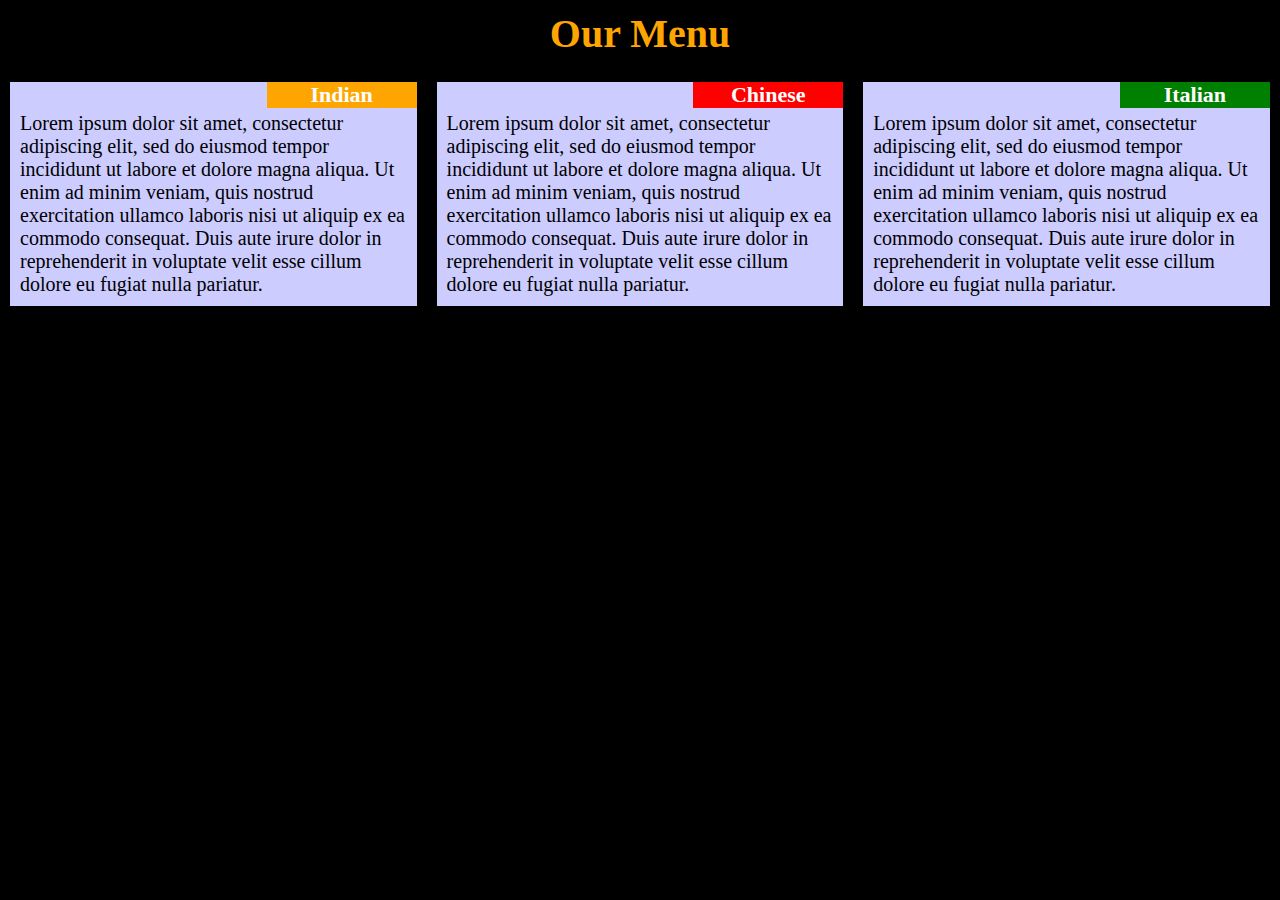
<file: module2-solution/index.html>
<!doctype html>
<html>
<head>
	<meta charset="utf-8">
	<meta name="viewport" content="width=device-width, initial-scale=1">
	<link rel="stylesheet" href="css\style.css">
	<title>Assignment module 2</title>

		
</head>
	<body>
		<h1>Our Menu</h1>
		<div class="row">
			<div class="col-lg-4 col-md-6">
				<section class="Indian">
					<h2>Indian</h2>
						<p>Lorem ipsum dolor sit amet, consectetur adipiscing elit, sed do eiusmod tempor incididunt ut labore et dolore magna aliqua. Ut enim ad minim veniam, quis nostrud exercitation ullamco laboris nisi ut aliquip ex ea commodo consequat. Duis aute irure dolor in reprehenderit in voluptate velit esse cillum dolore eu fugiat nulla pariatur.</p>
					</section>
				</div>
			<div class="col-lg-4 col-md-6">
				<section class="Chinese">
					<h2>Chinese</h2>
					<p>Lorem ipsum dolor sit amet, consectetur adipiscing elit, sed do eiusmod tempor incididunt ut labore et dolore magna aliqua. Ut enim ad minim veniam, quis nostrud exercitation ullamco laboris nisi ut aliquip ex ea commodo consequat. Duis aute irure dolor in reprehenderit in voluptate velit esse cillum dolore eu fugiat nulla pariatur.
					</p>
				</section>
			</div>
			<div class="col-lg-4 col-md-12">
				<section class="Italian">
					<h2>Italian</h2>
					<p>Lorem ipsum dolor sit amet, consectetur adipiscing elit, sed do eiusmod tempor incididunt ut labore et dolore magna aliqua. Ut enim ad minim veniam, quis nostrud exercitation ullamco laboris nisi ut aliquip ex ea commodo consequat. Duis aute irure dolor in reprehenderit in voluptate velit esse cillum dolore eu fugiat nulla pariatur.
					</p>
				</section>
			</div>
		</div>
	</body>
</html>
</file>
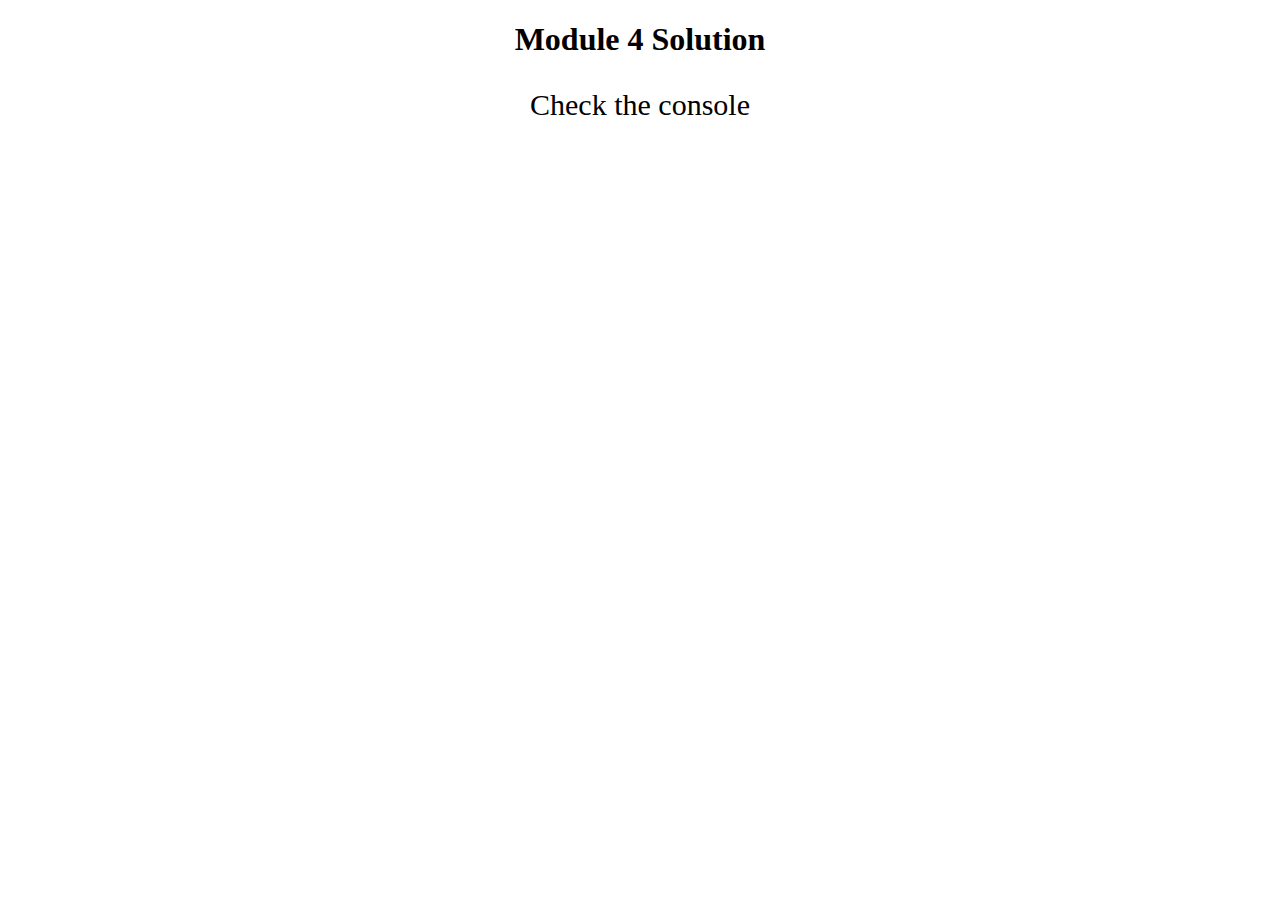
<file: module4-solution/index.html>
<!DOCTYPE html>
<html>
<head>
  <meta charset="utf-8">
  <title>Module 4 Solution</title>
  <script>
    var names = []; // DO NOT REMOVE
  </script>
  <script src="SpeakHello.js"></script>
  <script src="SpeakGoodBye.js"></script>
  <script src="script.js"></script>
</head>
<style>
	h1{
		text-align: center;
	}
	p {
		text-align: center;
		font-size: 30px;
	}
</style>
<body>
  <h1>Module 4 Solution</h1>
  <p>Check the console</p>
</body>
</html>
</file>
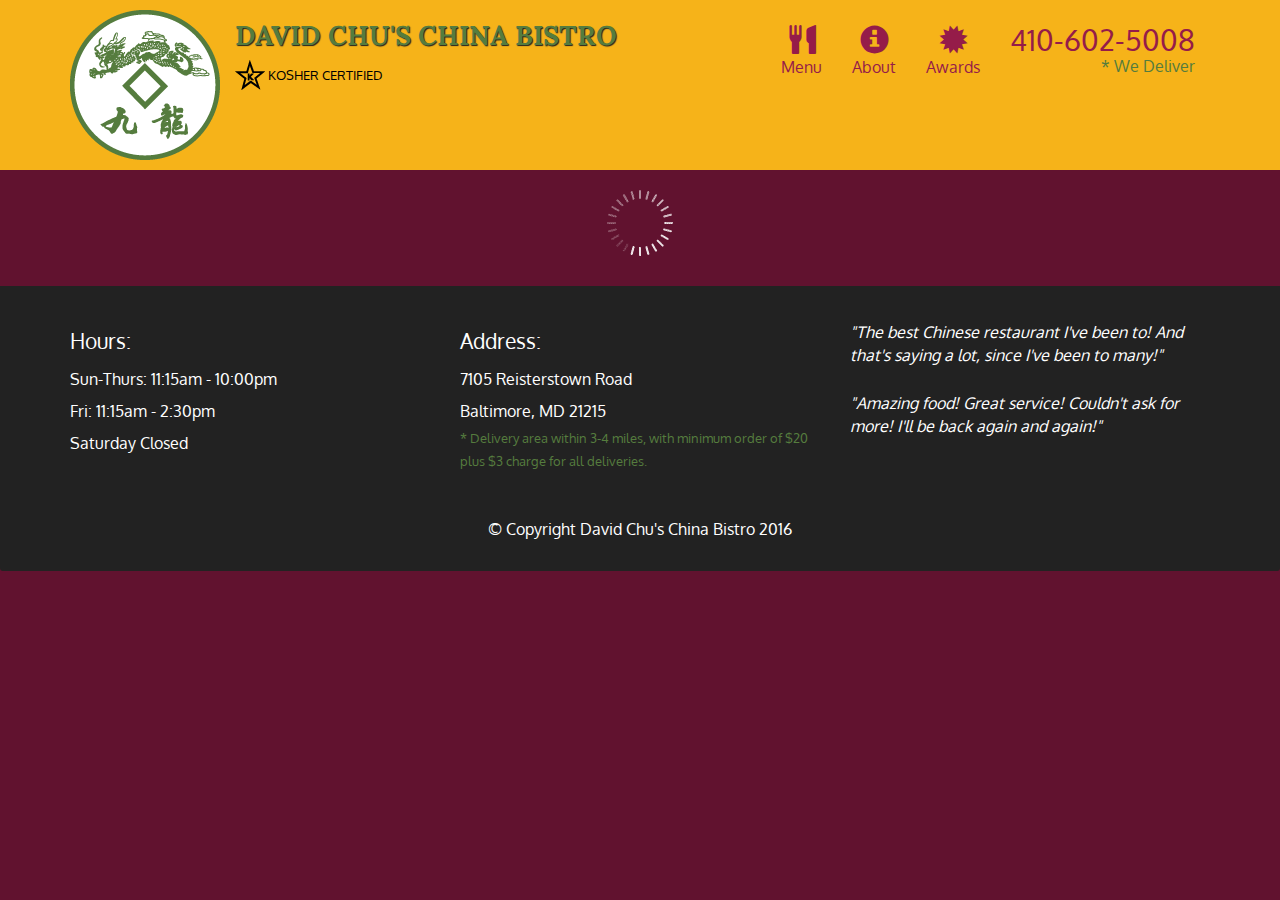
<file: module5-solution/index.html>
<!doctype html>
<html lang="en">
  <head>
    <meta charset="utf-8">
    <meta http-equiv="X-UA-Compatible" content="IE=edge">
    <meta name="viewport" content="width=device-width, initial-scale=1">
    <title>David Chu's China Bistro</title>
    <link rel="stylesheet" href="css/bootstrap.min.css">
    <link rel="stylesheet" href="css/styles.css">
    <link href='https://fonts.googleapis.com/css?family=Oxygen:400,300,700' rel='stylesheet' type='text/css'>
    <link href='https://fonts.googleapis.com/css?family=Lora' rel='stylesheet' type='text/css'>
  </head>
<body>
  <header>
    <nav id="header-nav" class="navbar navbar-default">
      <div class="container">
        <div class="navbar-header">
          <a href="index.html" class="pull-left visible-md visible-lg">
            <div id="logo-img" alt="Logo image"></div>
          </a>

          <div class="navbar-brand">
            <a href="index.html"><h1>David Chu's China Bistro</h1></a>
            <p>
              <img src="images/star-k-logo.png" alt="Kosher certification">
              <span>Kosher Certified</span>
            </p>
          </div>

          <button id="navbarToggle" type="button" class="navbar-toggle collapsed" data-toggle="collapse" data-target="#collapsable-nav" aria-expanded="false">
            <span class="sr-only">Toggle navigation</span>
            <span class="icon-bar"></span>
            <span class="icon-bar"></span>
            <span class="icon-bar"></span>
          </button>
        </div>
        
        <div id="collapsable-nav" class="collapse navbar-collapse">
           <ul id="nav-list" class="nav navbar-nav navbar-right">
            <li id="navHomeButton" class="visible-xs active">
              <a href="index.html">
                <span class="glyphicon glyphicon-home"></span> Home</a>
            </li>
            <li id="navMenuButton">
              <a href="#" onclick="$dc.loadMenuCategories();">
                <span class="glyphicon glyphicon-cutlery"></span><br class="hidden-xs"> Menu</a>
            </li>
            <li>
              <a href="#">
                <span class="glyphicon glyphicon-info-sign"></span><br class="hidden-xs"> About</a>
            </li>
            <li>
              <a href="#">
                <span class="glyphicon glyphicon-certificate"></span><br class="hidden-xs"> Awards</a>
            </li>
            <li id="phone" class="hidden-xs">
              <a href="tel:410-602-5008">
                <span>410-602-5008</span></a><div>* We Deliver</div>
            </li>
          </ul><!-- #nav-list -->
        </div><!-- .collapse .navbar-collapse -->
      </div><!-- .container -->
    </nav><!-- #header-nav -->
  </header>

  <div id="call-btn" class="visible-xs">
    <a class="btn" href="tel:410-602-5008">
    <span class="glyphicon glyphicon-earphone"></span>
    410-602-5008
    </a>
  </div>
  <div id="xs-deliver" class="text-center visible-xs">* We Deliver</div>

  <div id="main-content" class="container"></div>

  <footer class="panel-footer">
    <div class="container">
      <div class="row">
        <section id="hours" class="col-sm-4">
          <span>Hours:</span><br>
          Sun-Thurs: 11:15am - 10:00pm<br>
          Fri: 11:15am - 2:30pm<br>
          Saturday Closed
          <hr class="visible-xs">
        </section>
        <section id="address" class="col-sm-4">
          <span>Address:</span><br>
          7105 Reisterstown Road<br>
          Baltimore, MD 21215
          <p>* Delivery area within 3-4 miles, with minimum order of $20 plus $3 charge for all deliveries.</p>
          <hr class="visible-xs">
        </section>
        <section id="testimonials" class="col-sm-4">
          <p>"The best Chinese restaurant I've been to! And that's saying a lot, since I've been to many!"</p>
          <p>"Amazing food! Great service! Couldn't ask for more! I'll be back again and again!"</p>
        </section>
      </div>
      <div class="text-center">&copy; Copyright David Chu's China Bistro 2016</div>
    </div>
  </footer>

  <!-- jQuery (Bootstrap JS plugins depend on it) -->
  <script src="js/jquery-2.1.4.min.js"></script>
  <script src="js/bootstrap.min.js"></script>
  <script src="js/ajax-utils.js"></script>
  <script src="js/script.js"></script>
</body>
</html>
</file>
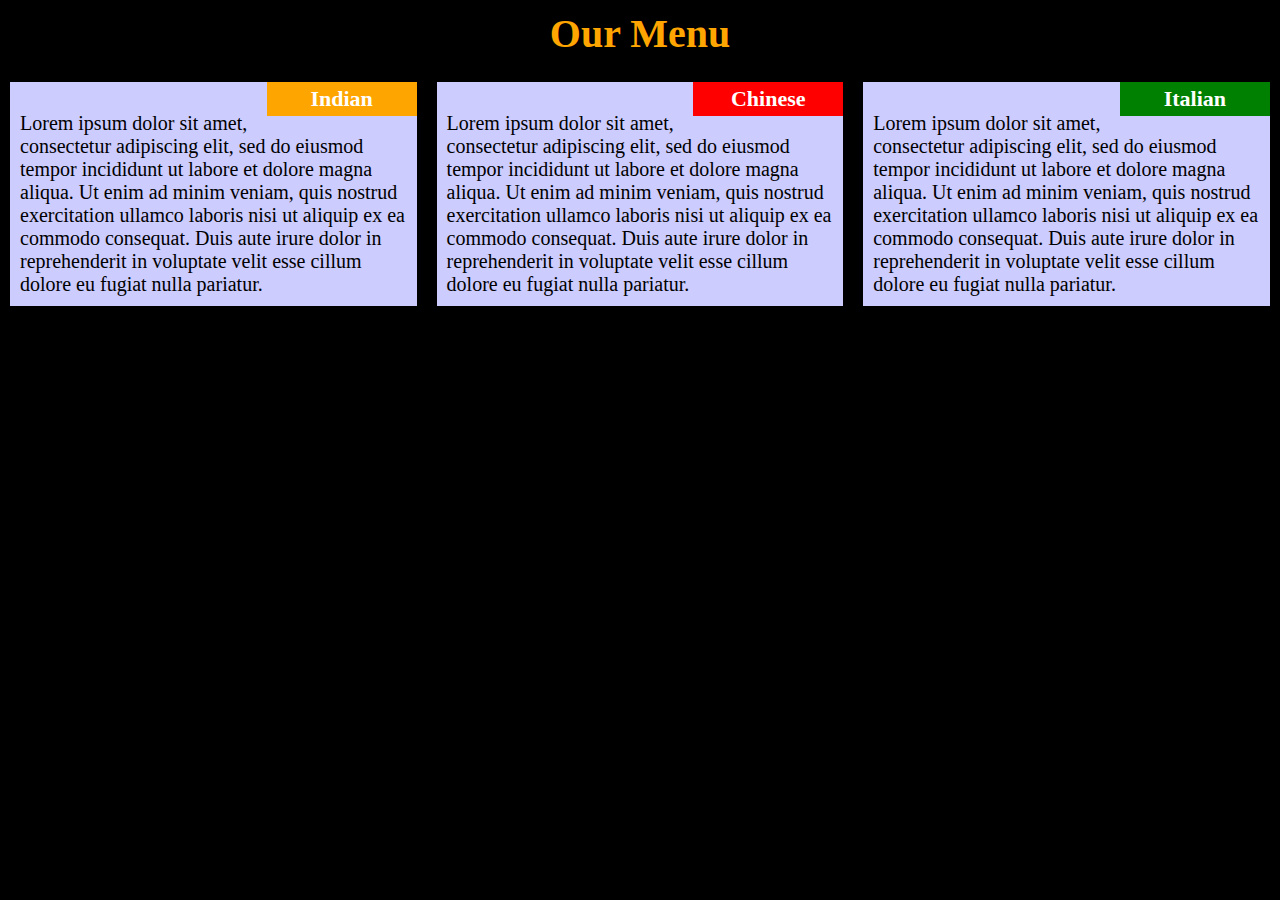
<file: module2-solution/index.html.html>
<!doctype html>
<html>
<head>
	<meta charset="utf-8">
	<meta name="viewport" content="width=device-width, initial-scale=1">
	<title>Assignment module 2</title>
	<style>
		body{
			background-color:black;
		}

		*{
			box-sizing:border-box;
			margin:0;
			padding:0;
		}
		h1{
			margin-top:10px;
			margin-bottom: 15px;
			font-family:Brush Script MT, Brush Script Std, cursive;
			color:orange;
			text-align:center;
			font-size:40px;
		}
		section{
			border:2px;
			background-color:#ccccff;
			margin:10px;

		}
		section>h2{
			background-color:orange;
			padding:5px;
			width:150px;
			text-align:center;
			color:white;
			float:right;
			font-size:22px;
			font-weight:bold;
			padding:4px;

		}
		section.Indian>h2{
			background-color:orange;

		}
		section.Chinese>h2{
			background-color:red;
		}

		section.Italian>h2{
			background-color:green;
		}

		section>p{
			padding: 30px 10px 10px 10px;
			color:black;
			font-family:serif;
			font-size:20px;

		}

		/*simple responsive framework*/
		.row {
			width:100%;
		}
		 /*For large devices*/
		 @media (min-width:992px) {
		 	.col-lg-1, .col-lg-2, .col-lg-3, .col-lg-4, .col-lg-5, .col-lg-6, .col-lg-7, .col-lg-8, .col-lg-9, .col-lg-10, .col-lg-11, .col-lg-12{
		 		float:left;
		 		border:1px black;
		 	}
		 	.col-lg-1 {
		 		width: 8.33%;
		 	}
		 	.col-lg-2 {
		 		width: 16.66%;
		 	}
		 	.col-lg-3 {
		 		width: 25%;
		 	}
		 	.col-lg-4{
		 		width:33.33%;
		 	}
		 	.col-lg-5{
		 		width:41.66%;
		 	}
		 	.col-lg-6{
		 		width:50%;
		 	}
		 	.col-lg-7{
		 		width:58.33%;
		 	}
		 	.col-lg-8{
		 		width:66.66%;
		 	}
		 	.col-lg-9{
		 		width:75%;
		 	}
		 	.col-lg-10{
		 		width:83.33%;
		 	}
		 	.col-lg-11{
		 		width:91.66%;
		 	}
		 	.col-lg-12{
		 		width:100%;
		 	}
		 	}
		 	/*For medium devices*/
		 @media (min-width:768px) and (max-width:991px) {
		 	.col-md-1, .col-md-2, .col-md-3, .col-md-4, .col-md-5, .col-md-6, .col-md-7, .col-md-8, .col-md-9, .col-md-10, .col-md-11, .col-md-12{
		 		float:left;
		 		border:1px black;
		 	}
		 	.col-md-1 {
		 		width: 8.33%;
		 	}
		 	.col-md-2 {
		 		width: 16.66%;
		 	}
		 	.col-md-3 {
		 		width: 25%;
		 	}
		 	.col-md-4{
		 		width:33.33%;
		 	}
		 	.col-md-5{
		 		width:41.66%;
		 	}
		 	.col-md-6{
		 		width:50%;
		 	}
		 	.col-md-7{
		 		width:58.33%;
		 	}
		 	.col-md-8{
		 		width:66.66%;
		 	}
		 	.col-md-9{
		 		width:75%;
		 	}
		 	.col-md-10{
		 		width:83.33%;
		 	}
		 	.col-md-11{
		 		width:91.66%;
		 	}
		 	.col-md-12{
		 		width:100%;
		 	}

		 }
		 

	</style>
</head>
	<body>
		<h1>Our Menu</h1>
		<div class="row">
			<div class="col-lg-4 col-md-6">
				<section class="Indian">
					<h2>Indian</h2>
						<p>Lorem ipsum dolor sit amet, consectetur adipiscing elit, sed do eiusmod tempor incididunt ut labore et dolore magna aliqua. Ut enim ad minim veniam, quis nostrud exercitation ullamco laboris nisi ut aliquip ex ea commodo consequat. Duis aute irure dolor in reprehenderit in voluptate velit esse cillum dolore eu fugiat nulla pariatur.</p>
					</section>
				</div>
			<div class="col-lg-4 col-md-6">
				<section class="Chinese">
					<h2>Chinese</h2>
					<p>Lorem ipsum dolor sit amet, consectetur adipiscing elit, sed do eiusmod tempor incididunt ut labore et dolore magna aliqua. Ut enim ad minim veniam, quis nostrud exercitation ullamco laboris nisi ut aliquip ex ea commodo consequat. Duis aute irure dolor in reprehenderit in voluptate velit esse cillum dolore eu fugiat nulla pariatur.
					</p>
				</section>
			</div>
			<div class="col-lg-4 col-md-12">
				<section class="Italian">
					<h2>Italian</h2>
					<p>Lorem ipsum dolor sit amet, consectetur adipiscing elit, sed do eiusmod tempor incididunt ut labore et dolore magna aliqua. Ut enim ad minim veniam, quis nostrud exercitation ullamco laboris nisi ut aliquip ex ea commodo consequat. Duis aute irure dolor in reprehenderit in voluptate velit esse cillum dolore eu fugiat nulla pariatur.
					</p>
				</section>
			</div>
		</div>
	</body>
</html>
</file>
<file: module5-solution/css/styles.css>
body {
  font-size: 16px;
  color: #fff;
  background-color: #61122f;
  font-family: 'Oxygen', sans-serif;
}

/** HEADER **/
#header-nav {
  background-color: #f6b319;
  border-radius: 0;
  border: 0;
}

#logo-img {
  background: url('../images/restaurant-logo_large.png') no-repeat;
  width: 150px;
  height: 150px;
  margin: 10px 15px 10px 0;
}

.navbar-brand {
  padding-top: 25px;
}
.navbar-brand h1 { /* Restaurant name */
  font-family: 'Lora', serif;
  color: #557c3e;
  font-size: 1.5em;
  text-transform: uppercase;
  font-weight: bold;
  text-shadow: 1px 1px 1px #222;
  margin-top: 0;
  margin-bottom: 0;
  line-height: .75;
}
.navbar-brand a:hover, .navbar-brand a:focus {
  text-decoration: none;
}
.navbar-brand p { /* Kosher cert */
  color: #000;
  text-transform: uppercase;
  font-size: .7em;
  margin-top: 15px;
}
.navbar-brand p span { /* Star-K */
  vertical-align: middle;
}

#nav-list {
  margin-top: 10px;
}
#nav-list a {
  color: #951C49;
  text-align: center;
}
#nav-list a:hover {
  background: #E7E7E7;
}
#nav-list a span {
  font-size: 1.8em;
}

#phone {
  margin-top: 5px;
}
#phone a { /* Phone number */
  text-align: right;
  padding-bottom: 0;
}
#phone div { /* We Deliver */
  color: #557c3e;
  text-align: right;
  padding-right: 15px;
}

.navbar-header button.navbar-toggle, .navbar-header .icon-bar {
  border: 1px solid #61122f;
}
.navbar-header button.navbar-toggle {
  clear: both;
  margin-top: -30px;
}
/* END HEADER */

/* FOOTER */
.panel-footer {
  margin-top: 30px;
  padding-top: 35px;
  padding-bottom: 30px;
  background-color: #222;
  border-top: 0;
}
.panel-footer div.row {
  margin-bottom: 35px;
}
#hours, #address {
  line-height: 2;
}
#hours > span, #address > span {
  font-size: 1.3em;
}
#address p {
  color: #557c3e;
  font-size: .8em;
  line-height: 1.8;
}
#testimonials {
  font-style: italic;
}
#testimonials p:nth-child(2) {
  margin-top: 25px;
}
/* END FOOTER */



/* HOME PAGE */
.container .jumbotron {
  box-shadow: 0 0 50px #3F0C1F;
  border: 2px solid #3F0C1F;
}

#menu-tile, #specials-tile, #map-tile {
  height: 250px;
  width: 100%;
  margin-bottom: 15px;
  position: relative;
  border: 2px solid #3F0C1F;
  overflow: hidden;
}
#menu-tile:hover, #specials-tile:hover, #map-tile:hover {
  box-shadow: 0 1px 5px 1px #cccccc;
}
#menu-tile {
  background: url('../images/menu-tile.jpg') no-repeat;
  background-position: center;
}
#specials-tile {
  background: url('../images/specials-tile.jpg') no-repeat;
  background-position: center;
}
#menu-tile span, #specials-tile span, #map-tile span {
  position: absolute;
  bottom: 0;
  right: 0;
  width: 100%;
  text-align: center;
  font-size: 1.6em;
  text-transform: uppercase;
  background-color: #000;
  color: #fff;
  opacity: .8;
}
/* END HOME PAGE */

/* MENU CATEGORIES PAGE */
.category-tile { 
  position: relative;
  border: 2px solid #3F0C1F;
  overflow: hidden;
  width: 200px;
  height: 200px;
  margin: 0 auto 15px;
}
.category-tile span {
  position: absolute;
  bottom: 0;
  right: 0;
  width: 100%;
  text-align: center;
  font-size: 1.2em;
  text-transform: uppercase;
  background-color: #000;
  color: #fff;
  opacity: .8;
}
.category-tile:hover {
  box-shadow: 0 1px 5px 1px #cccccc;
}

#menu-categories-title + div {
  margin-bottom: 50px;
}
/* END MENU CATEGORIES PAGE */

/* SINGLE CATEGORY PAGE */
.menu-item-tile {
  margin-bottom: 25px;
}
.menu-item-tile hr {
  width: 80%;
}
.menu-item-tile .menu-item-price {
  font-size: 1.1em;
  text-align: right;
  margin-top: -15px;
  margin-right: -15px;
}
.menu-item-tile .menu-item-price span {
  font-size: .6em;
}
.menu-item-photo {
  position: relative;
  border: 2px solid #3F0C1F; 
  overflow: hidden;
  padding: 0;
  margin-right: -15px;
  margin-left: auto;
  margin-bottom: 20px;
  max-width: 250px;
}
.menu-item-photo div {
  position: absolute;
  bottom: 0;
  right: 0;
  width: 80px;
  background-color: #557c3e;
  text-align: center;
}
.menu-item-description {
  padding-right: 30px;
}
h3.menu-item-title {
  margin: 0 0 10px;
}
.menu-item-details {
  font-size: .9em;
  font-style: italic;
}
/* END SINGLE CATEGORY PAGE */


/********** Large devices only **********/
@media (min-width: 1200px) {
  .container .jumbotron {
    background: url('../images/jumbotron_1200.jpg') no-repeat;
    height: 675px;
  }
}

/********** Medium devices only **********/
@media (min-width: 992px) and (max-width: 1199px) {
  /* Header */
  #logo-img {
    background: url('../images/restaurant-logo_medium.png') no-repeat;
    width: 100px;
    height: 100px;
    margin: 5px 5px 5px 0;
  }
  /* End Header */

  /* Home Page */
  .container .jumbotron {
    background: url('../images/jumbotron_992.jpg') no-repeat;
    height: 558px;
  }
  /* End Home Page */
}

/********** Small devices only **********/
@media (min-width: 768px) and (max-width: 991px) {
  /* Home Page */
  .container .jumbotron {
    background: url('../images/jumbotron_768.jpg') no-repeat;
    height: 432px;
  }
  /* End Home Page */
}

/********** Extra small devices only **********/
@media (max-width: 767px) {
  /* Header */
  .navbar-brand {
    padding-top: 10px;
    height: 80px;
  }
  .navbar-brand h1 { /* Restaurant name */
    padding-top: 10px;
    font-size: 5vw; /* 1vw = 1% of viewport width */
  }
  .navbar-brand p { /* Kosher cert */
    font-size: .6em;
    margin-top: 12px;
  }
  .navbar-brand p img { /* Star-K */
    height: 20px;
  }

  #collapsable-nav a { /* Collapsed nav menu text */
    font-size: 1.2em;
  }
  #collapsable-nav a span { /* Collapsed nav menu glyph */
    font-size: 1em;
    margin-right: 5px;
  }

  #call-btn > a {
    font-size: 1.5em;
    display: block;
    margin: 0 20px;
    padding: 10px;
    border: 2px solid #fff;
    background-color: #f6b319;
    color: #951c49;
  }
  #xs-deliver {
    margin-top: 5px;
    font-size: .7em;
    letter-spacing: .1em;
    text-transform: uppercase;
  }
  /* End Header */

  /* Footer */
  .panel-footer section {
    margin-bottom: 30px;
    text-align: center;
  }
  .panel-footer section:nth-child(3) {
    margin-bottom: 0; /* margin already exists on the whole row */
  }
  .panel-footer section hr {
    width: 50%;
  }
  /* End Footer */

  /* Home Page */
  .container .jumbotron {
    margin-top: 30px;
    padding: 0;
  }
  #menu-tile, #specials-tile {
    width: 360px;
    margin: 0 auto 15px;
  }

  .menu-item-photo {
    margin-right: auto;
  }
  .menu-item-tile .menu-item-price {
    text-align: center;
  }
  .menu-item-description {
    text-align: center;;
  }
}


/********** Super extra small devices Only :-) (e.g., iPhone 4) **********/
@media (max-width: 479px) {
  /* Header */
  .navbar-brand h1 { /* Restaurant name */
    padding-top: 5px;
    font-size: 6vw;
  }
  /* End Header */
  
  /* Home page */
  #menu-tile, #specials-tile {
    width: 280px;
    margin: 0 auto 15px;
  }

  .col-xxs-12 {
    position: relative;
    min-height: 1px;
    padding-right: 15px;
    padding-left: 15px;
    float: left;
    width: 100%;
  }
}
</file>
